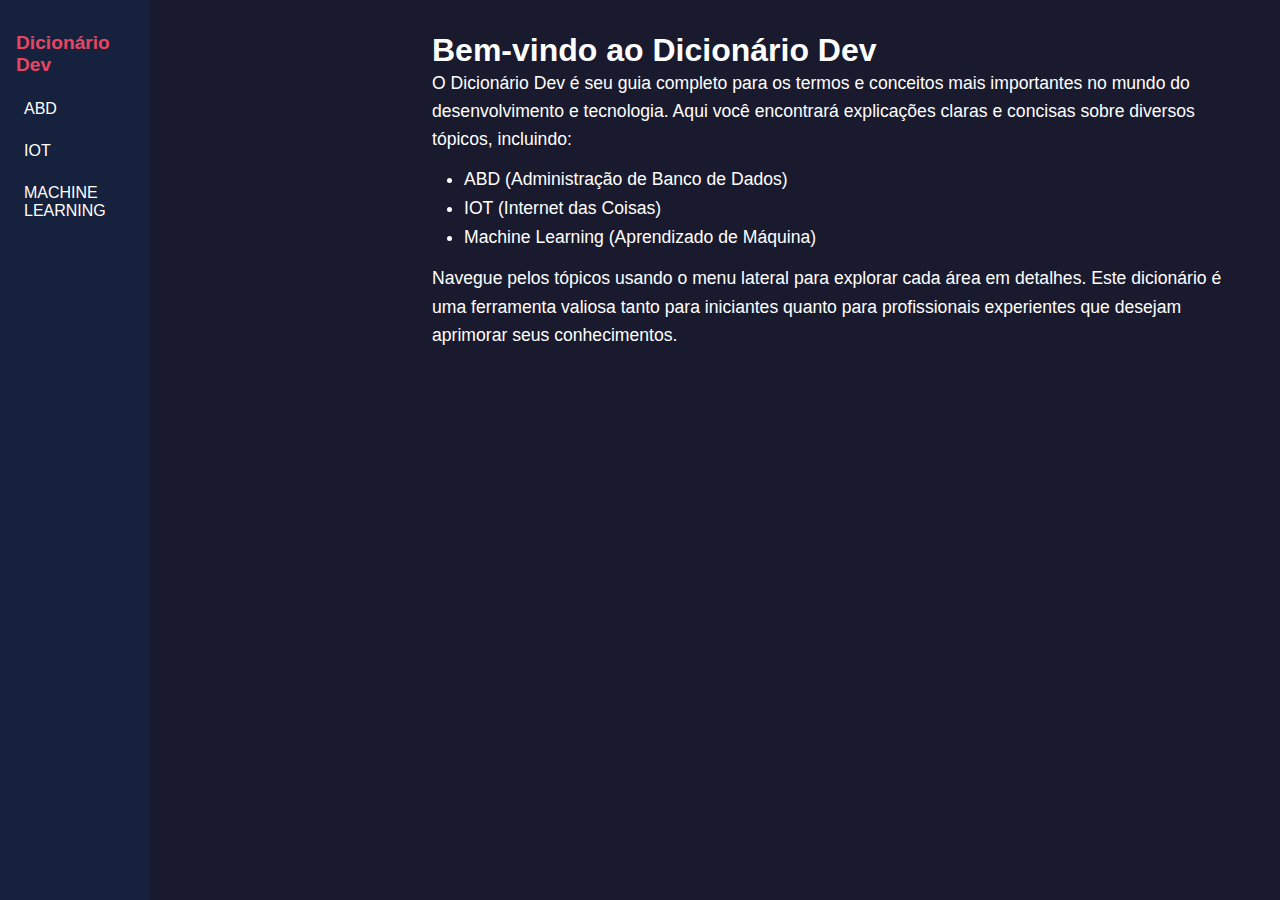
<file: index.html>
<!DOCTYPE html>
<html lang="pt-Br">
<head>
    <meta charset="UTF-8">
    <meta name="viewport" content="width=device-width, initial-scale=1.0">
    <title>Dicionário Dev</title>
    <link rel="stylesheet" href="style.css">
</head>
<body>
    <button class="menu-toggle" onclick="toggleSidebar()">☰</button>
    
    <div class="sidebar right">
        <h3>Dicionário Dev</h3>
        <a href="abd.html" onclick="loadHTML('abd.html')">ABD</a>
        <a href="iot.html" onclick="loadHTML('iot.html')">IOT</a>
        <a href="Machine_Learning.html" onclick="loadHTML('ml.html')">MACHINE LEARNING</a>
    </div>

    <main class="content">
        <h1>Bem-vindo ao Dicionário Dev</h1>
        <div class="intro">
            <p>O Dicionário Dev é seu guia completo para os termos e conceitos mais importantes no mundo do desenvolvimento e tecnologia. Aqui você encontrará explicações claras e concisas sobre diversos tópicos, incluindo:</p>
            <ul>
                <li>ABD (Administração de Banco de Dados)</li>
                <li>IOT (Internet das Coisas)</li>
                <li>Machine Learning (Aprendizado de Máquina)</li>
            </ul>
            <p>Navegue pelos tópicos usando o menu lateral para explorar cada área em detalhes. Este dicionário é uma ferramenta valiosa tanto para iniciantes quanto para profissionais experientes que desejam aprimorar seus conhecimentos.</p>
        </div>
    </main>

    <script src="script.js"></script>
</body>
</html>
</file>
<file: style.css>
:root {
    --background: #1a1a2e;
    --text: #ffffff;
    --accent: #0f3460;
    --secondary: #16213e;
    --highlight: #e94560;
  }
  
  * {
    margin: 0;
    padding: 0;
    box-sizing: border-box;
  }
  
  body {
    font-family: 'Segoe UI', Tahoma, Geneva, Verdana, sans-serif;
    background-color: var(--background);
    color: var(--text);
    display: grid;
    grid-template-columns: 150px 250px 1fr;
    min-height: 100vh;
  }
  
  .sidebar {
    background-color: var(--secondary);
    padding: 2rem 1rem;
    overflow-y: auto;
  }
  
  .sidebar.left {
    grid-column: 2;
  }
  
  .sidebar.right {
    grid-column: 1;
  }
  
  .sidebar h3 {
    color: var(--highlight);
    margin-bottom: 1rem;
    font-size: 1.2rem;
  }
  
  .sidebar a {
    display: block;
    color: var(--text);
    text-decoration: none;
    padding: 0.5rem;
    margin-bottom: 0.5rem;
    border-radius: 5px;
    transition: background-color 0.3s ease;
  }
  
  .sidebar a:hover {
    background-color: var(--accent);
  }
  
  .content {
    grid-column: 3;
    padding: 2rem;
    overflow-y: auto;
  }
  
  .page {
    max-width: 800px;
    margin: 0 auto;
  }
  
  .page h1 {
    color: var(--highlight);
    margin-bottom: 1rem;
    font-size: 2rem;
  }
  
  .page p {
    line-height: 1.6;
    margin-bottom: 1rem;
  }
  
  .page img {
    max-width: 100%;
    height: auto;
    border-radius: 10px;
    box-shadow: 0 4px 6px rgba(0, 0, 0, 0.1);
  }
  
  .hidden {
    display: none;
  }
  
  .menu-toggle {
    display: none;
  }
  
  @media (max-width: 1024px) {
    body {
      grid-template-columns: 1fr;
    }
  
    .sidebar {
      position: fixed;
      top: 0;
      height: 100vh;
      z-index: 1000;
      transition: transform 0.3s ease;
    }
  
    .sidebar.left {
      left: 0;
      transform: translateX(-100%);
    }
  
    .sidebar.right {
      right: 0;
      transform: translateX(100%);
    }
  
    .sidebar.active {
      transform: translateX(0);
    }
  
    .content {
      grid-column: 1;
      padding-top: 4rem;
    }
  
    .menu-toggle {
      display: block;
      position: fixed;
      top: 1rem;
      z-index: 1001;
      background-color: var(--accent);
      color: var(--text);
      border: none;
      padding: 0.5rem;
      border-radius: 5px;
      cursor: pointer;
    }
  
    .menu-toggle.left {
      left: 1rem;
    }
  
    .menu-toggle.right {
      right: 1rem;
    }
  }
  .tituloindex {
    padding: 50px;
    overflow-y: auto;
}
.tituloindex h1 {
    color: var(--highlight);
    margin-bottom: 1.5rem;
    font-size: 2.5rem;
    border-bottom: 3px solid var(--accent);
    padding-bottom: 0.5rem;
}
.intro p {
    line-height: 1.6;
    margin-bottom: 1rem;
    font-size: 1.1rem;
}

.intro ul {
    margin-left: 2rem;
    margin-bottom: 1rem;
}

.intro li {
    margin-bottom: 0.5rem;
    font-size: 1.1rem;
}
</file>
